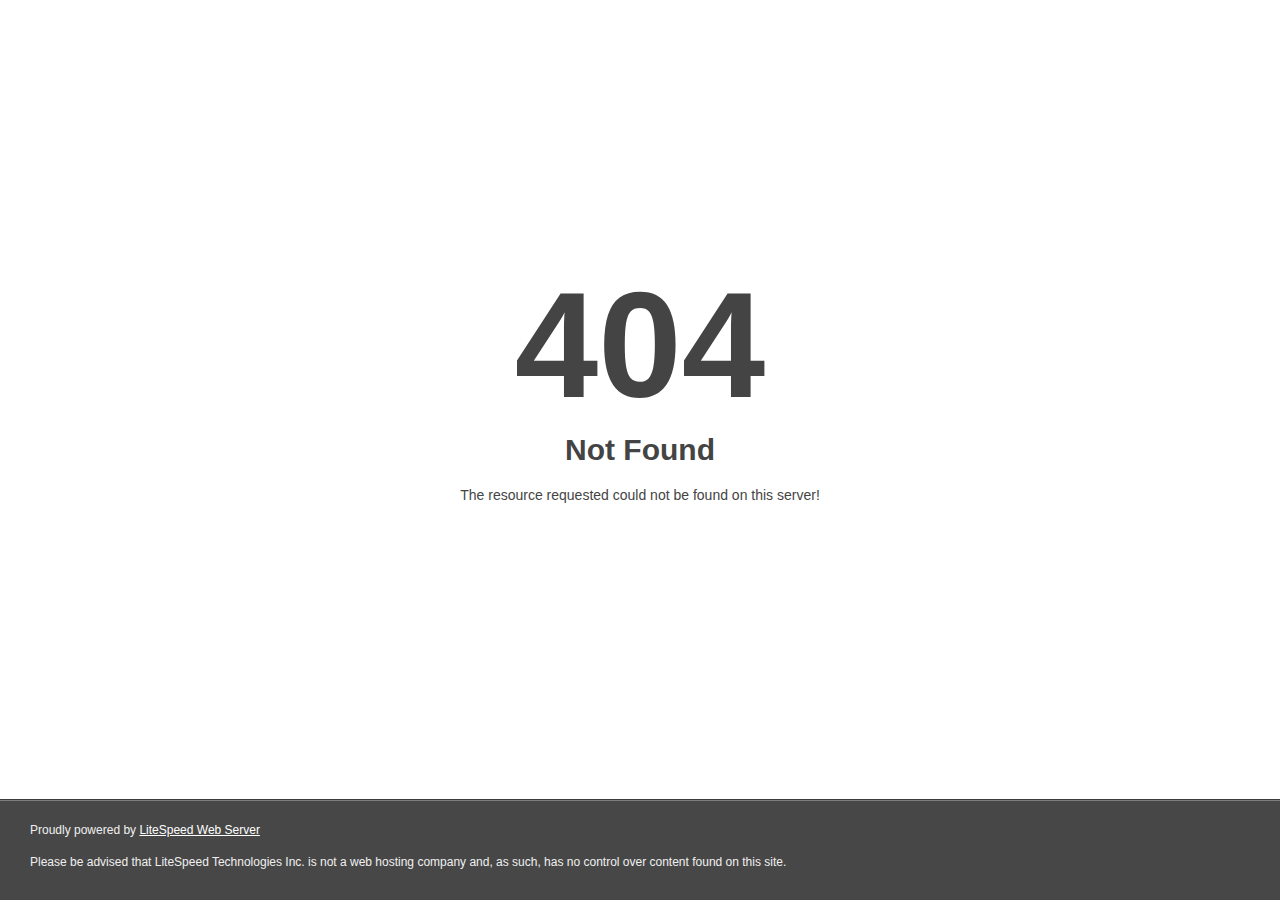
<file: assets/img/favicon.html>
<!DOCTYPE html>
<html style="height:100%">
<head>
<meta name="viewport" content="width=device-width, initial-scale=1, shrink-to-fit=no" >
<title> 404 Not Found
</title></head>
<body style="color: #444; margin:0;font: normal 14px/20px Arial, Helvetica, sans-serif; height:100%; background-color: #fff;">
<div style="height:auto; min-height:100%; ">     <div style="text-align: center; width:800px; margin-left: -400px; position:absolute; top: 30%; left:50%;">
        <h1 style="margin:0; font-size:150px; line-height:150px; font-weight:bold;">404</h1>
<h2 style="margin-top:20px;font-size: 30px;">Not Found
</h2>
<p>The resource requested could not be found on this server!</p>
</div></div><div style="color:#f0f0f0; font-size:12px;margin:auto;padding:0px 30px 0px 30px;position:relative;clear:both;height:100px;margin-top:-101px;background-color:#474747;border-top: 1px solid rgba(0,0,0,0.15);box-shadow: 0 1px 0 rgba(255, 255, 255, 0.3) inset;">
<br>Proudly powered by  <a style="color:#fff;" href="http://www.litespeedtech.com/error-page">LiteSpeed Web Server</a><p>Please be advised that LiteSpeed Technologies Inc. is not a web hosting company and, as such, has no control over content found on this site.</p></div></body></html>
</file>
